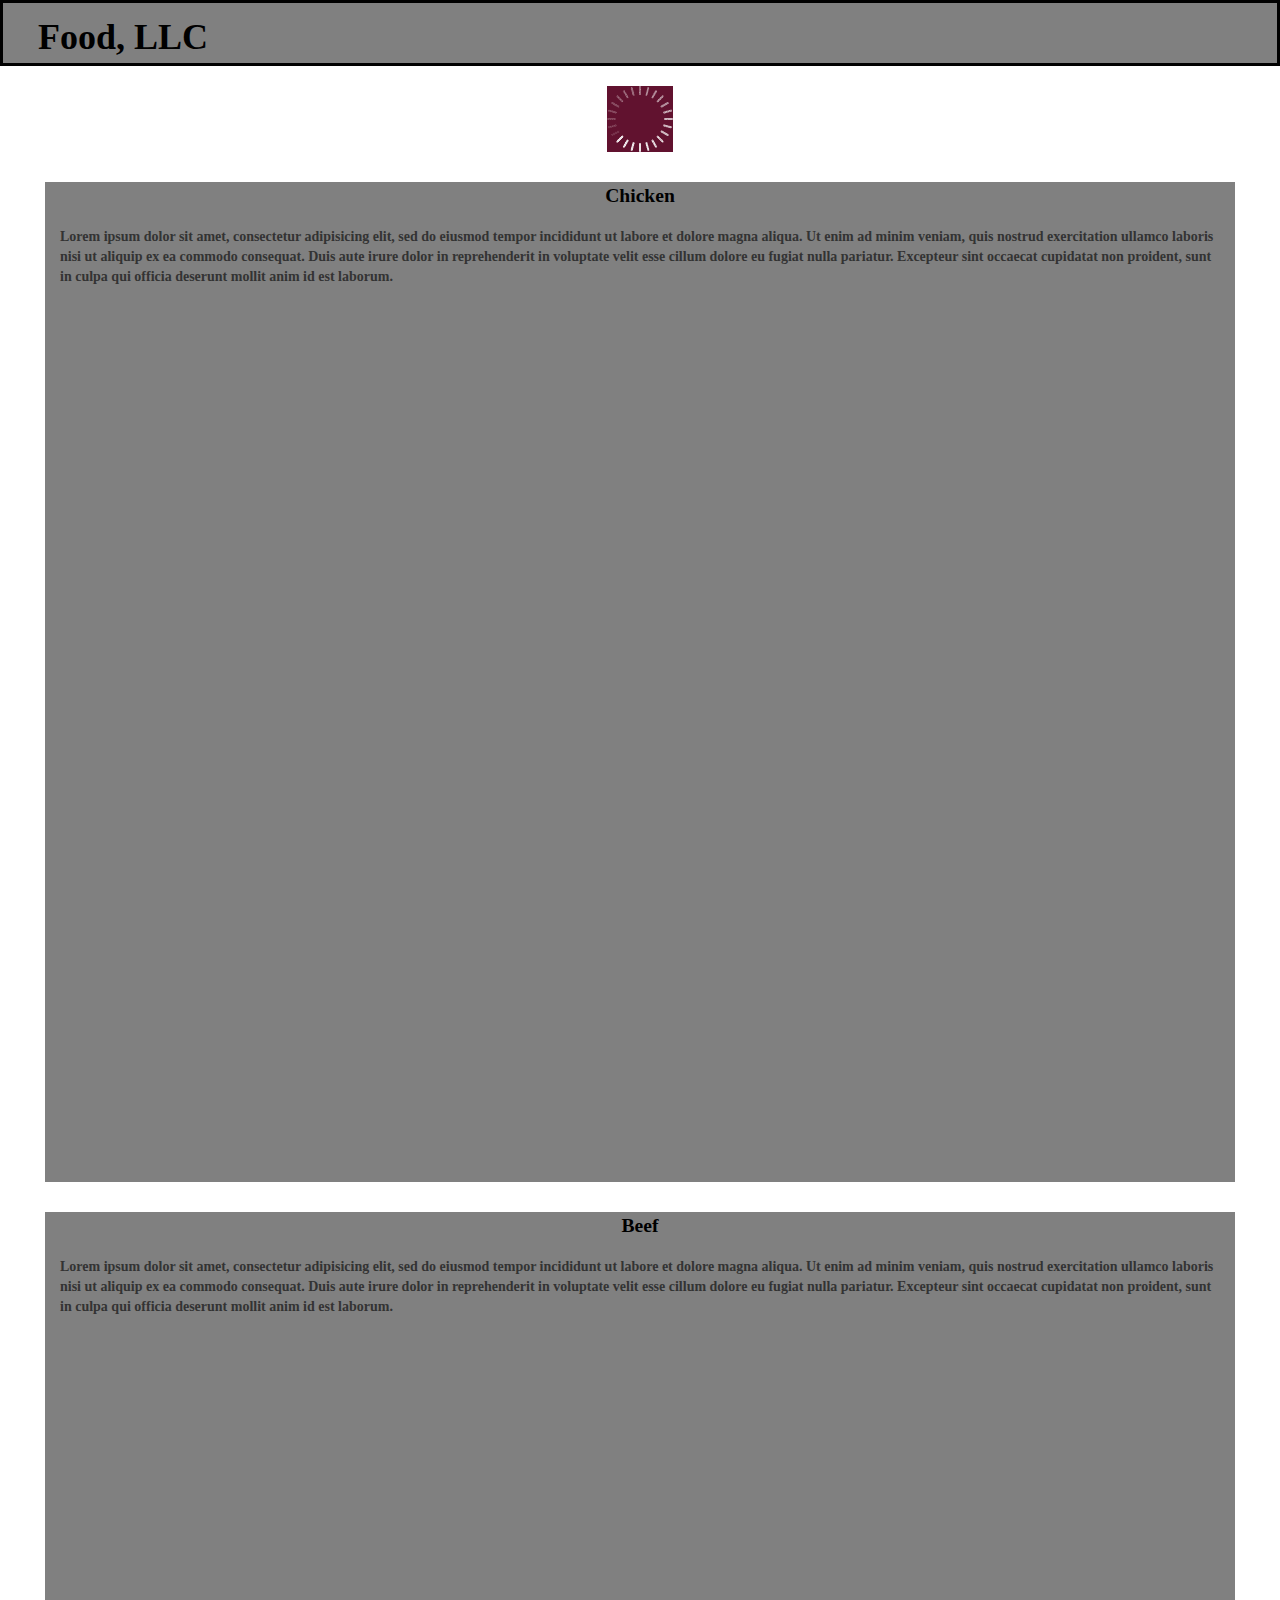
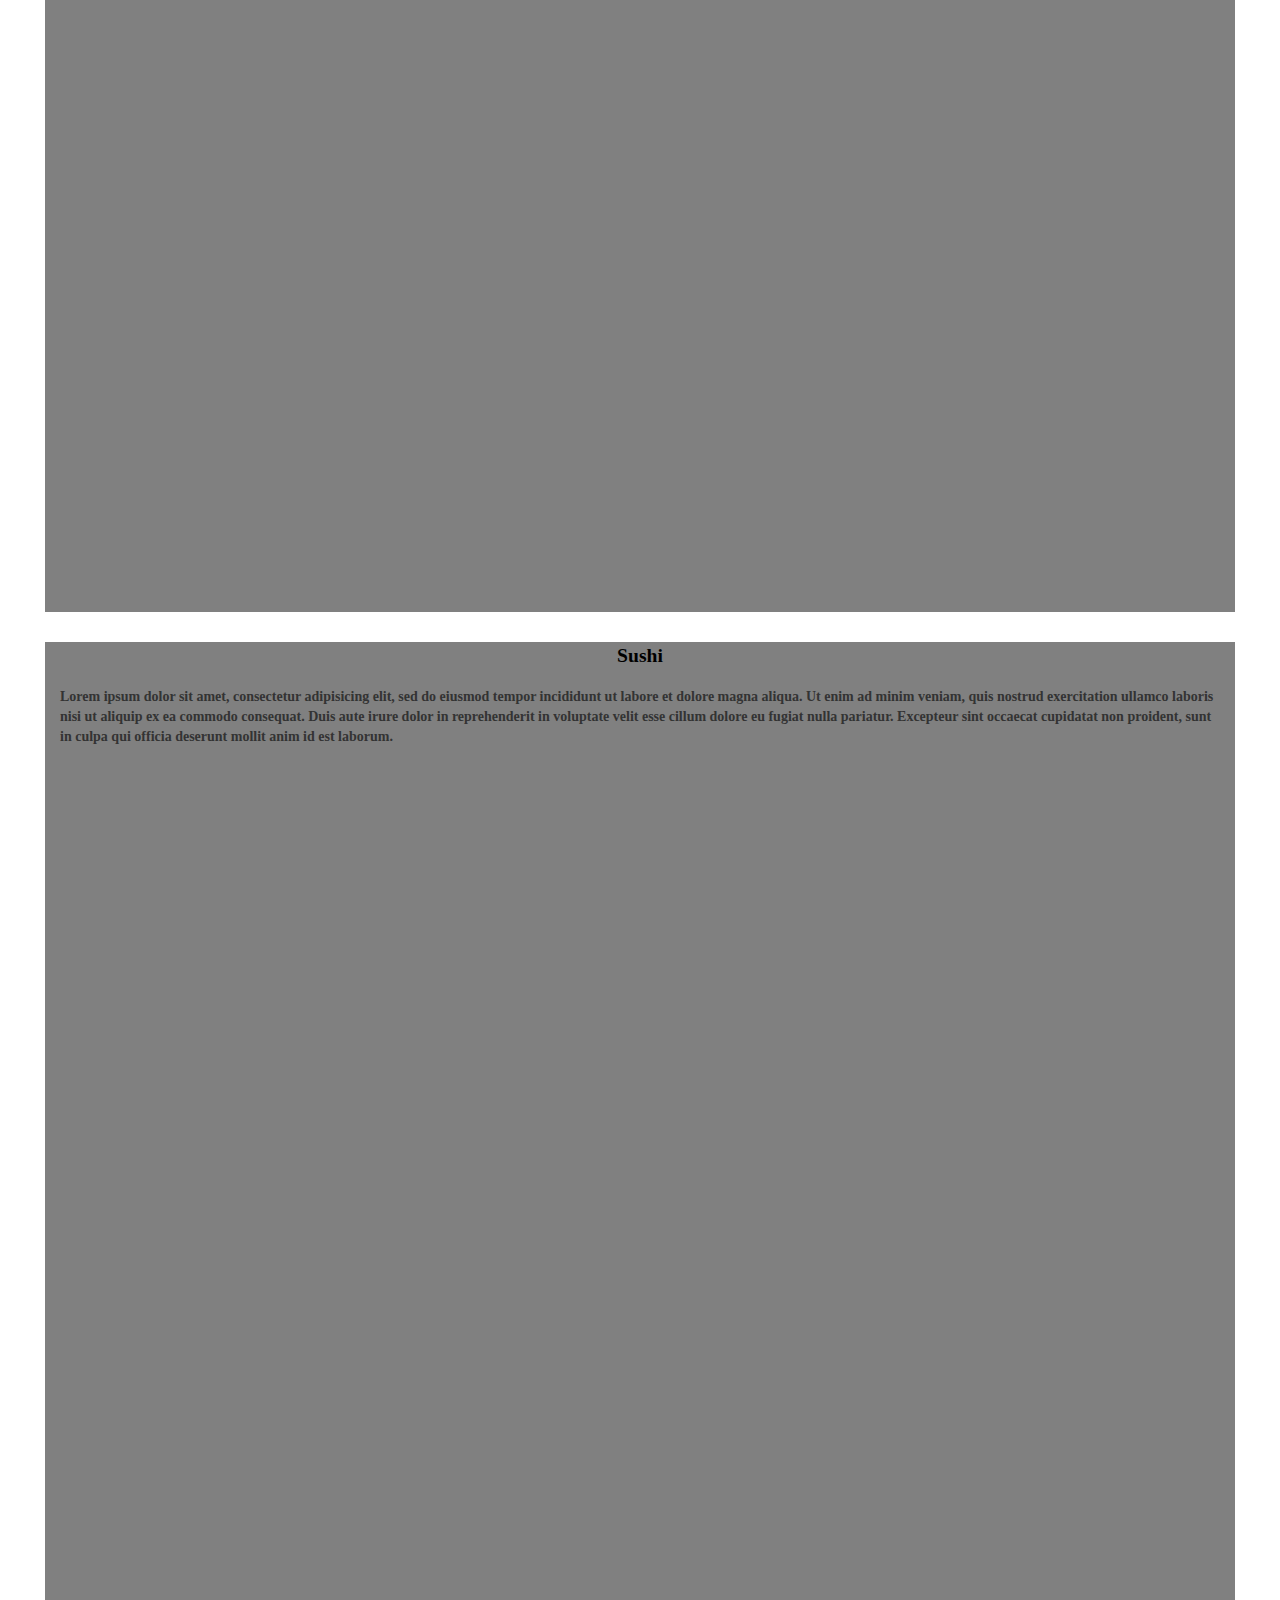
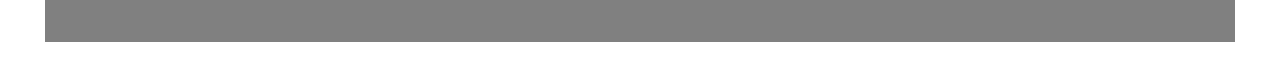
<file: index.html>
<!doctype html>
<html lang="en">
  <head>
    <meta charset="utf-8">
    <meta http-equiv="X-UA-Compatible" content="IE=edge">
    <meta name="viewport" content="width=device-width, initial-scale=1">

    <!-- HTML5 shim and Respond.js for IE8 support of HTML5 elements and media queries -->
    <!-- WARNING: Respond.js doesn't work if you view the page via file:// -->
    <!--[if lt IE 9]>
      <script src="https://oss.maxcdn.com/html5shiv/3.7.2/html5shiv.min.js"></script>
      <script src="https://oss.maxcdn.com/respond/1.4.2/respond.min.js"></script>
    <![endif]-->

    <title>Assignment Solution for Module 3</title>
    <link rel="stylesheet" href="css/bootstrap.min.css">
    <link rel="stylesheet" href="css/styles.css">
  </head>
<body>
  <header>
    <nav id = "header-nav" class = "navbar navbar-default  navbar-static-top">
      <div class="container-fluid">
        <div class="navbar-header" >
          <div class="navbar-brand">
            <h1>
            Food, LLC
            </h1>
          </div>

          <button type="button" class="navbar-toggle collapsed" data-toggle="collapse" data-target="#collapsable-nav" aria-expanded="true">
              <span class="sr-only">Toggle navigation</span>
              <span class="icon-bar"></span>
              <span class="icon-bar"></span>
              <span class="icon-bar"></span>
            </button>
          </div>
          
        
        <div id="collapsable-nav" class="collapse navbar-collapse">
           <ul id="nav-list" class="nav navbar-nav visible-xs">
            <li>
                <a>Chicken</a>
            </li>
            <li>
                <a> Beef</a>
            </li>
            <li>
                <a> Sushi </a>
            </li>

        
             
            </ul><!-- #nav-list -->
          </div><!-- .collapse .navbar-collapse -->



        </div> <!-- .container -->
      </nav>

    

      <div id="main-content" class="container">
        <h2 id="menu-categories-title" class="text-center">Our Menu</h2>
        </div>

  </header>

  <section class="row">
    <div class="col-md-12 col-sm-12 col-xs-12 col-xxs-12">
      <div class="category-tile">
        <span>Chicken</span>
        <p class="menu-item-details">Lorem ipsum dolor sit amet, consectetur adipisicing elit, sed do eiusmod
        tempor incididunt ut labore et dolore magna aliqua. Ut enim ad minim veniam,
        quis nostrud exercitation ullamco laboris nisi ut aliquip ex ea commodo
        consequat. Duis aute irure dolor in reprehenderit in voluptate velit esse
        cillum dolore eu fugiat nulla pariatur. Excepteur sint occaecat cupidatat non
        proident, sunt in culpa qui officia deserunt mollit anim id est laborum.</p>
      </div>
    </div>

    <div class="col-md-12 col-sm-12 col-xs-12 col-xxs-12">
      <div class="category-tile">
        <span>Beef</span>
        <p class="menu-item-details">Lorem ipsum dolor sit amet, consectetur adipisicing elit, sed do eiusmod
        tempor incididunt ut labore et dolore magna aliqua. Ut enim ad minim veniam,
        quis nostrud exercitation ullamco laboris nisi ut aliquip ex ea commodo
        consequat. Duis aute irure dolor in reprehenderit in voluptate velit esse
        cillum dolore eu fugiat nulla pariatur. Excepteur sint occaecat cupidatat non
        proident, sunt in culpa qui officia deserunt mollit anim id est laborum.</p>
      </div>
    </div>

    <div class="col-md-12 col-sm-12 col-xs-12 col-xxs-12">
      <div class="category-tile">
        <span>Sushi</span>
          <p class="menu-item-details">Lorem ipsum dolor sit amet, consectetur adipisicing elit, sed do eiusmod
            tempor incididunt ut labore et dolore magna aliqua. Ut enim ad minim veniam,
            quis nostrud exercitation ullamco laboris nisi ut aliquip ex ea commodo
            consequat. Duis aute irure dolor in reprehenderit in voluptate velit esse
            cillum dolore eu fugiat nulla pariatur. Excepteur sint occaecat cupidatat non
            proident, sunt in culpa qui officia deserunt mollit anim id est laborum.</p>
      </div>
    </div>



  </section>

  

  <!-- jQuery (Bootstrap JS plugins depend on it) -->
  <script src="js/jquery-1.11.3.min.js"></script>
  <script src="js/bootstrap.min.js"></script>
  <script src="js/script.js"></script>
</body>
</html>
</file>
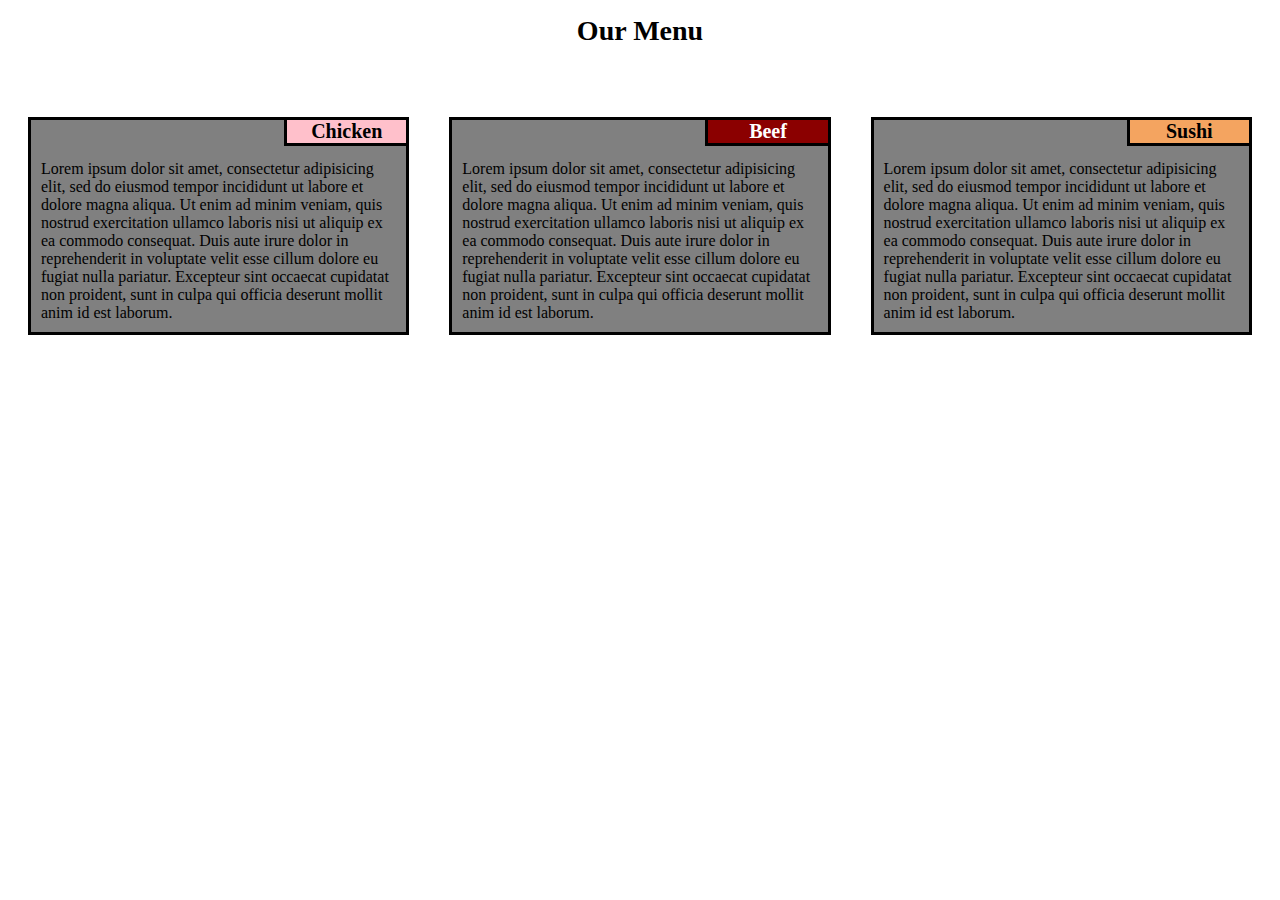
<file: mod2_sol/index.html>
<!DOCTYPE html>
<html lang='en'>
<head>
	<meta charset="utf-8">
	<meta name="viewport" content="width=device-width, initial-scale=1">
	<title>Assignment Solution for module 2</title>
	<link rel="stylesheet" type="text/css" href="style.css">

</head>
<body>

	<h1>Our Menu</h1>

	<div class="row">
		<div class= "col-lg-4 col-md-6">
			<div id="container">Lorem ipsum dolor sit amet, consectetur adipisicing elit, sed do eiusmod
			tempor incididunt ut labore et dolore magna aliqua. Ut enim ad minim veniam,
			quis nostrud exercitation ullamco laboris nisi ut aliquip ex ea commodo
			consequat. Duis aute irure dolor in reprehenderit in voluptate velit esse
			cillum dolore eu fugiat nulla pariatur. Excepteur sint occaecat cupidatat non
			proident, sunt in culpa qui officia deserunt mollit anim id est laborum.</p>
			<p id="p1">Chicken</p> </div>
		</div>
	<div class= "col-lg-4 col-md-6">
		<div id="container">Lorem ipsum dolor sit amet, consectetur adipisicing elit, sed do eiusmod
		tempor incididunt ut labore et dolore magna aliqua. Ut enim ad minim veniam,
		quis nostrud exercitation ullamco laboris nisi ut aliquip ex ea commodo
		consequat. Duis aute irure dolor in reprehenderit in voluptate velit esse
		cillum dolore eu fugiat nulla pariatur. Excepteur sint occaecat cupidatat non
		proident, sunt in culpa qui officia deserunt mollit anim id est laborum.
		<p id="p2">Beef</p>
	</div>
		</div>
		<div class= "col-lg-4 col-md-12">
		<div id="container">
			Lorem ipsum dolor sit amet, consectetur adipisicing elit, sed do eiusmod
		tempor incididunt ut labore et dolore magna aliqua. Ut enim ad minim veniam,
		quis nostrud exercitation ullamco laboris nisi ut aliquip ex ea commodo
		consequat. Duis aute irure dolor in reprehenderit in voluptate velit esse
		cillum dolore eu fugiat nulla pariatur. Excepteur sint occaecat cupidatat non
		proident, sunt in culpa qui officia deserunt mollit anim id est laborum.
		<p id="p3">Sushi</p>
	</div>
		</div>
	</div>
	
	
	</div>
</body>
</html>
</file>
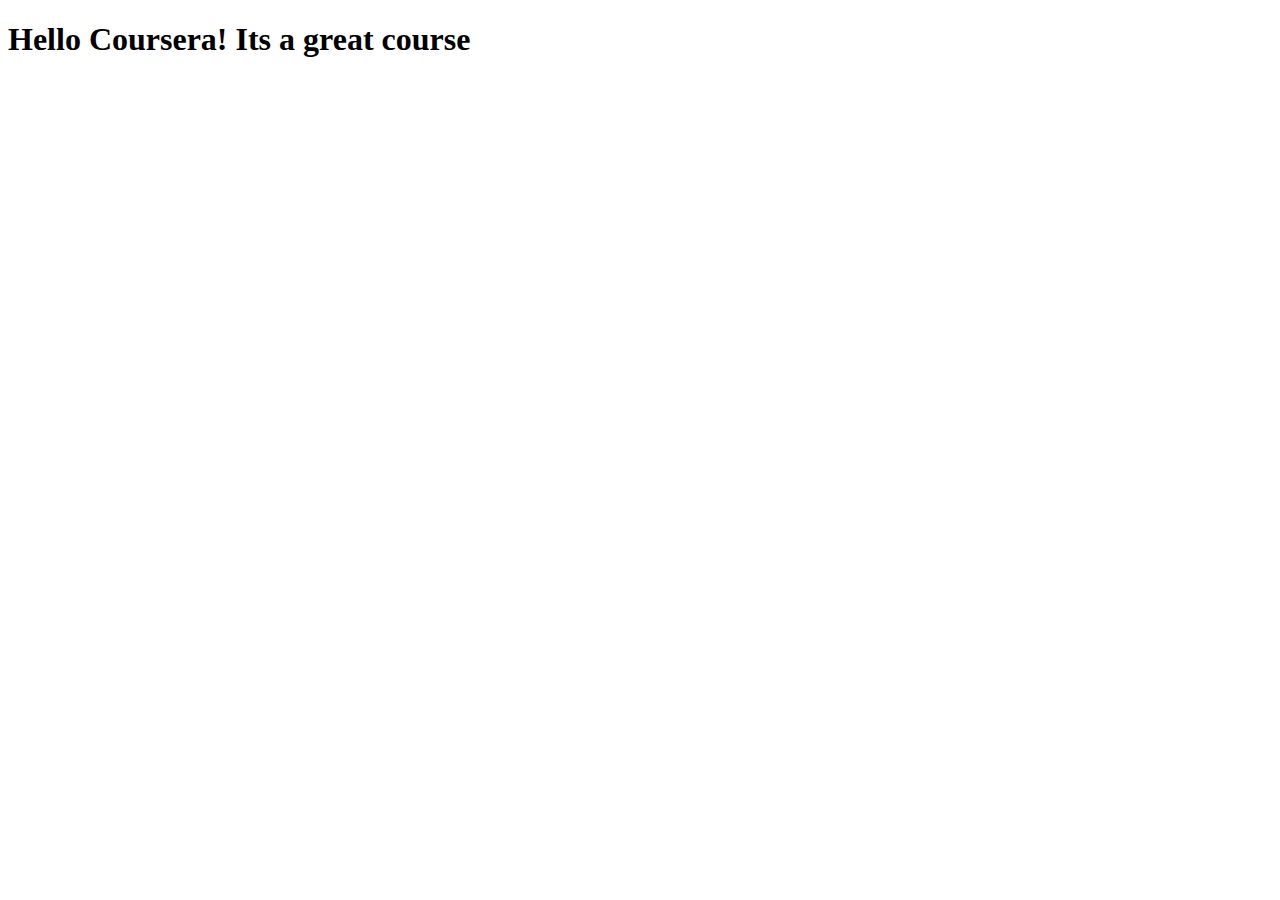
<file: site/index.html>
<!DOCTYPE html>
<html>
<head>
	<meta charset="utf-8">
	<meta name="viewport" content="width=device-width, initial-scale=1">
	<title>Hello Coursera</title>
</head>
<body>
<h1>Hello Coursera! Its a great course</h1>
</body>
</html>
</file>
<file: css/styles.css>
body{
	font-family: Snell Roundhand, cursive;
}



/*HEADER*/
#header-nav {
	background-color: gray;
	border-radius: 0;
	border: 3px solid black;
	text-align: left;
	/*height:75px;*/
	/*padding-left: 20px;*/
	padding-bottom: 10px;


}
	


.navbar-brand h1 { /* Main Heading */ 
	color: black;
	font-weight: bold;
	margin-top: 0;
 	margin-bottom: 10px;
  text-align: left;
  margin-left: 20px;
  padding-bottom: 5px;

}


#nav-list {
  margin: 0;
}
#nav-list a {
	background-color: white;
  color: black;
  text-align: center;
  border: 1px solid black;
}
#nav-list a:hover {
  background: #E7E7E7;
}
#nav-list a span {
  font-size: 1.8em;
}


.navbar-header button.navbar-toggle {
  border: 2px solid black;
}

.navbar-header .icon-bar {
	border: 3px solid black;
	background-color: solid black;
}

.navbar-collapse{
	padding: 0;
}



.navbar-header button.navbar-toggle {
  clear: both;
  margin-top: -60px;
}


  #collapsable-nav a { /* Collapsed nav menu text */
    font-size: 1.2em;
  }
  #collapsable-nav a span { /* Collapsed nav menu glyph */
    font-size: 1em;
    margin-right: 5px;
  }

  #call-btn > a {
    font-size: 1.5em;
    display: block;
    margin: 0 20px;
    padding: 10px;	
    border: 2px solid #fff;
    background-color: #f6b319;
    color: #951c49;
  }
  #xs-deliver {
    margin-top: 5px;
    font-size: .7em;
    letter-spacing: .1em;
    text-transform: uppercase;
  }




/* MENU Heading */

.row{
	margin: 15px;
	height: 100%;
  overflow: auto;

}

.category-tile { 
  position: relative;
  background-color: gray;
  overflow: hidden;
  margin: 15px;
  height: 1000px;
}
.category-tile span {
  position: absolute;
  top: 0;
  right: 0;
  width: 100%;
  text-align: center;
  font-size: 1.4em;
  font-weight: bold;
  color: black;
  
}


.menu-item-details{
	margin: 15px;
	position: relative;
	top: 30px;
	font-weight: bold;
}

/********** Extra small devices only **********/
@media (max-width: 767px) {
  /* Header */
  .navbar-brand {
    padding-top: 10px;
    height: 80px;
  }
  .navbar-brand h1 { /* Restaurant name */
    padding-top: 10px;
    font-size: 5vw; /* 1vw = 1% of viewport width */
  }
</file>
<file: mod2_sol/style.css>
/********** Base styles **********/
		* {
  			box-sizing: border-box;
  			
  			
  			font-family: Snell Roundhand, cursive;


  		}

		h1 {
			  margin-bottom: 50px;
			  margin-top: 15px;
			  font-size: 175%;
			  font-family: Snell Roundhand, cursive;
			  text-align: center;
			}
		div#container {
  			background-color: gray;
   		 
   		    position: relative;
   		    font-family: Snell Roundhand, cursive;
   		    border: 3px solid black;
   		    padding: 40px 10px 10px 10px;
   		    margin: 20px;


   		       		   
  			}


		p {
			border: 3px solid black;
			margin-right: -3px;
			margin-top: -3px;
   		    width: 33.33%;
   		    font-size: 125%;
   			font-weight: bold;
   		    position: absolute;
   		    top: 0;
   		    right: 0;
   		    text-align: center;
   		    
   		 
   		    
		}
		#p1
		 {
			 background-color: pink;
   		 }

   		 #p2 {
   		 	background-color: darkred;
   		 	color: white;
   		 	margin-left: 0px;

   		 }

   		 #p3 {
   		 	background-color: sandybrown;
   		 }
/* Simple Responsive Framework. */
		.row {
			width: 100%;
		}
/********** Large devices only **********/
		@media (min-width: 992px){
			.col-lg-4 {
				width: 33.33%;
				float: left;
			}
		}


/********** Medium devices only **********/
		@media (min-width: 767px) and (max-width: 992px) {
			.col-md-6 {
				float: left;
				width: 50%;
			}
			.col-md-12 {
				float: left;
				width: 100%;

				
			}
		}
</file>
